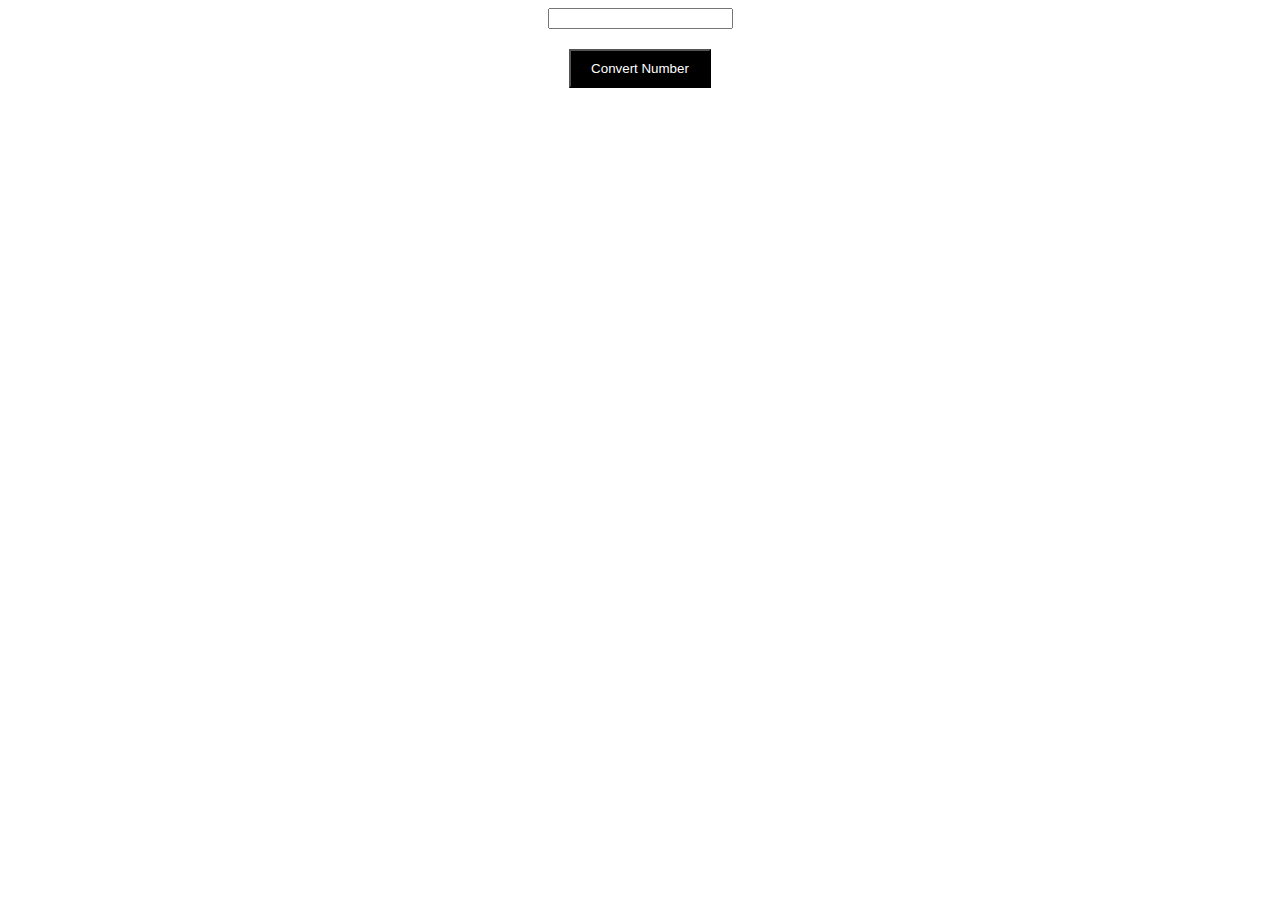
<file: Roman Numeral Converter/index.html>
<!DOCTYPE html>
<html lang="en">
<head>
    <meta charset="UTF-8">
    <meta name="viewport" content="width=device-width, initial-scale=1.0">
    <title>Document</title>
    <link rel="stylesheet" href="styles.css">
</head>
<body>
    <input id="number" type="text">
    <button id="convert-btn">Convert Number</button>

    <p id="output"></p>
    <script src="script.js"></script>
</body>
</html>
</file>
<file: Roman Numeral Converter/styles.css>
body{
    display: flex;
    align-items: center;
    flex-direction: column;
}

#convert-btn{
    background-color: black;
    color: white;
    margin: 20px;
    padding: 10px 20px 10px 20px;
}
</file>
